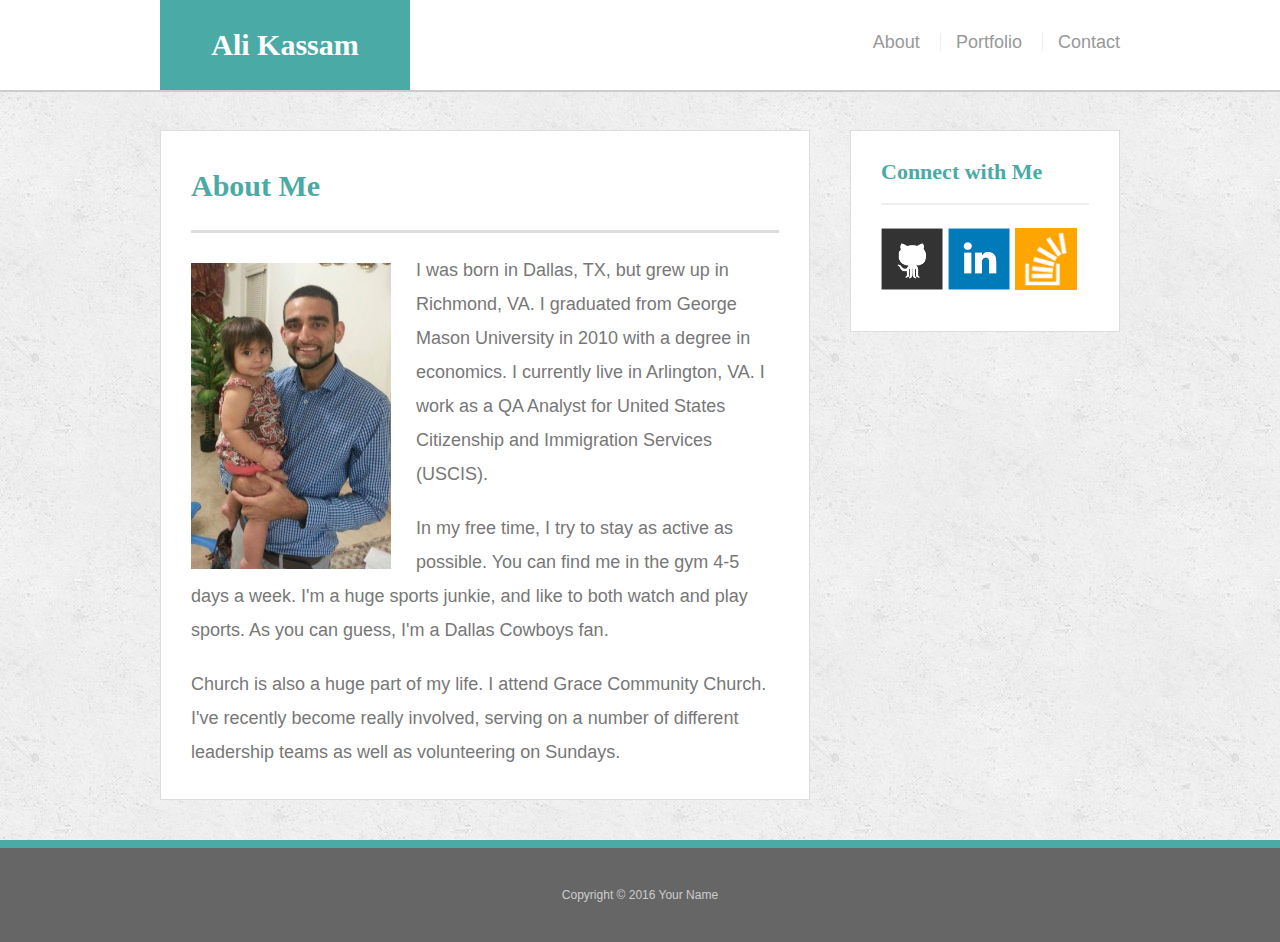
<file: index.html>
<!doctype html>
 <html lang="en-us">
 
 <head>
   <meta charset="UTF-8">
   <title>About | Your Name</title>
   <link rel="stylesheet" type="text/css" href="assets/css/reset.css">
   <link rel="stylesheet" type="text/css" href="assets/css/style.css">
 </head>
 
 <body>
 
   <header id="masthead">
     <div class="container">
       <a href="index.html" id="logo">Ali Kassam</a>
       <nav>
         <a href="index.html">About</a>
         <a href="portfolio.html">Portfolio</a>
         <a href="contact.html">Contact</a>
       </nav>
     </div>
   </header>
 
   <div id="main-container" class="container">
     <section class="main-section">
       <h1>About Me</h1>
 
       <img src="assets/images/portfolio_pic.jpg" class="auth-image" alt="Your Name">
 
       <p>I was born in Dallas, TX, but grew up in Richmond, VA.  I graduated from George Mason University in 2010 with a degree in economics.  I currently live in Arlington, VA.  I work as a QA Analyst for United States Citizenship and Immigration Services (USCIS).</p>
 
       <p>In my free time, I try to stay as active as possible.  You can find me in the gym 4-5 days a week.  I'm a huge sports junkie, and like to both watch and play sports.  As you can guess, I'm a Dallas Cowboys fan.</p>

       <p>Church is also a huge part of my life.  I attend Grace Community Church.  I've recently become really involved, serving on a number of different leadership teams as well as volunteering on Sundays.</p>
 
     </section>
 
     <section class="sidebar">
       <div id="connect">
         <h2>Connect with Me</h2>
 
         <a href="#"><img src="assets/images/github-128.png" class="social" alt="GitHub" /></a>
         <a href="#"><img src="assets/images/linkedin-128.png" class="social" alt="LinkedIn" /></a>
         <a href="#"><img src="assets/images/stackoverflow-128.png" class="social" alt="Stack Overflow" /></a>
       </div>
     </section>
   </div>
 
   <footer>
     <div class="container">
       Copyright &copy; 2016 Your Name
     </div>
   </footer>
 </body>
 
	
 </html>
</file>
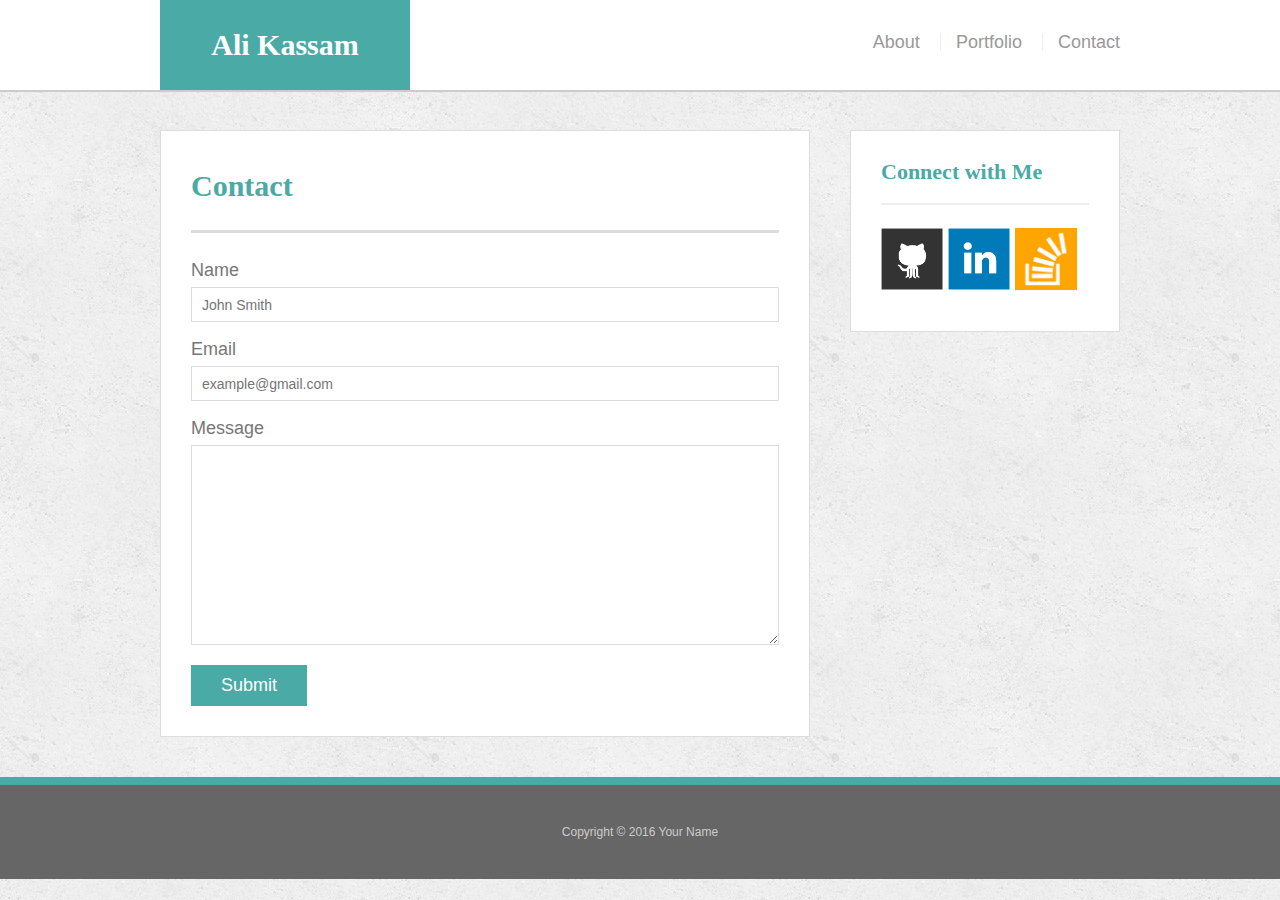
<file: contact.html>
<!doctype html>
 <html lang="en-us">
 
 <head>
   <meta charset="UTF-8">
   <title>Contact | Your Name</title>
   <link rel="stylesheet" type="text/css" href="assets/css/reset.css">
   <link rel="stylesheet" type="text/css" href="assets/css/style.css">
 </head>
 
 <body>
 
   <header id="masthead">
     <div class="container">
       <a href="index.html" id="logo">Ali Kassam</a>
       <nav>
         <a href="index.html">About</a>
         <a href="portfolio.html">Portfolio</a>
         <a href="contact.html">Contact</a>
       </nav>
     </div>
   </header>
 
   <div id="main-container" class="container">
     <section class="main-section">
       <h1>Contact</h1>
 
       <form id="contact-form">
         <ul>
           <li>
             <label for="name">Name</label>
             <input type="text" id="name" name="name" placeholder="John Smith" required="required">
           </li>
           <li>
             <label for="email">Email</label>
             <input type="email" id="email" name="email" placeholder="example@gmail.com" required="required">
           </li>
           <li>
             <label for="message">Message</label>
             <textarea id="message" name="message" required="required"></textarea>
           </li>
         </ul>
         <input type="submit">
       </form>
 
     </section>
 
     <section class="sidebar">
       <div id="connect">
         <h2>Connect with Me</h2>
 
         <a href="#"><img src="assets/images/github-128.png" class="social" alt="GitHub" /></a>
         <a href="#"><img src="assets/images/linkedin-128.png" class="social" alt="LinkedIn" /></a>
         <a href="#"><img src="assets/images/stackoverflow-128.png" class="social" alt="Stack Overflow" /></a>
       </div>
     </section>
   </div>
 
   <footer>
     <div class="container">
       Copyright &copy; 2016 Your Name
     </div>
   </footer>
 </body>
 
	
 </html>
</file>
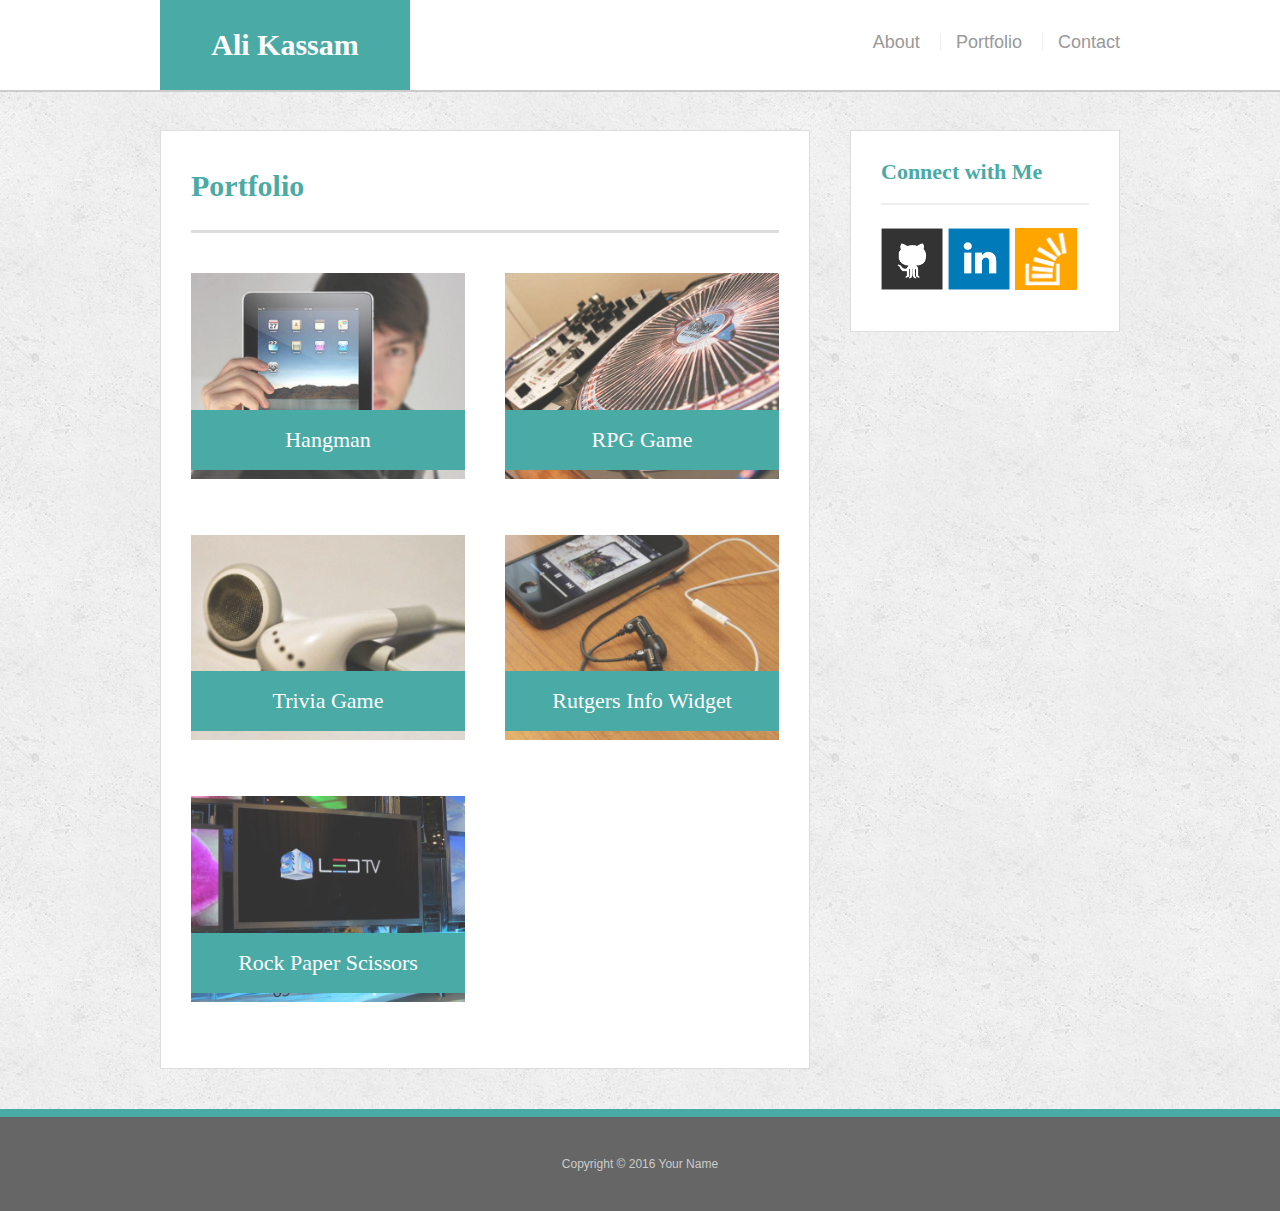
<file: portfolio.html>
<!doctype html>
 <html lang="en-us">
 
 <head>
   <meta charset="UTF-8">
   <title>Portfolio | Your Name</title>
   <link rel="stylesheet" type="text/css" href="assets/css/reset.css">
   <link rel="stylesheet" type="text/css" href="assets/css/style.css">
 </head>
 
 <body>
 
   <header id="masthead">
     <div class="container">
       <a href="index.html" id="logo">Ali Kassam</a>
       <nav>
         <a href="index.html">About</a>
         <a href="portfolio.html">Portfolio</a>
         <a href="contact.html">Contact</a>
       </nav>
     </div>
   </header>
 
   <div id="main-container" class="container">
     <section class="main-section">
       <h1>Portfolio</h1>
 
       <div class="work">
         <img src="assets/images/technics-q-c-640-480-1.jpg" alt="hangman">
 
         <h3>Hangman</h3>
       </div>
       <div class="work">
         <img src="assets/images/technics-q-c-640-480-2.jpg" alt="RPG Game">
 
         <h3>RPG Game</h3>
       </div>
       <div class="work">
         <img src="assets/images/technics-q-c-640-480-5.jpg" alt="Trivia Game">
 
         <h3>Trivia Game</h3>
       </div>
       <div class="work">
         <img src="assets/images/technics-q-c-640-480-7.jpg" alt="Rutgers Info Widget">
 
         <h3>Rutgers Info Widget</h3>
       </div>
       <div class="work">
         <img src="assets/images/technics-q-c-640-480-9.jpg" alt="Rock Paper Scissors">
 
         <h3>Rock Paper Scissors</h3>
       </div>
 
     </section>
 
     <section class="sidebar">
       <div id="connect">
         <h2>Connect with Me</h2>
 
         <a href="#"><img src="assets/images/github-128.png" class="social" alt="GitHub" /></a>
         <a href="#"><img src="assets/images/linkedin-128.png" class="social" alt="LinkedIn" /></a>
         <a href="#"><img src="assets/images/stackoverflow-128.png" class="social" alt="Stack Overflow" /></a>
       </div>
     </section>
   </div>
 
   <footer>
     <div class="container">
       Copyright &copy; 2016 Your Name
     </div>
   </footer>
 </body>
 
	
 </html>
</file>
<file: assets/css/style.css>
body {
   font-family: Arial, "Helvetica Neue", Helvetica, sans-serif;
   font-size: 18px;
   line-height: 34px;
   color: #777;
   background: url("../images/concrete_seamless.png");
 }
 
 * {
   box-sizing: border-box;
 }
 
 /* general */
 
 .container {
   width: 100%;
   max-width: 960px;
   margin: 0 auto;
   clear: both;
 }
 
 h1,
 h2,
 h3,
 p {
   margin-bottom: 20px;
 }
 
 p:last-child {
   margin-bottom: 0;
 }
 
 h1,
 h2,
 h3 {
   font-family: Georgia, Times, "Times New Roman", serif;
   font-weight: 700;
   color: #4aaaa5;
 }
 
 h1 {
   padding-bottom: 20px;
   font-size: 30px;
   line-height: 49px;
   border-bottom: 3px solid #ddd;
 }
 
 h2,
 h3 {
   font-size: 22px;
 }
 
 /* header */
 
 #masthead {
   position: fixed;
   z-index: 99;
   width: 100%;
   margin: 0 0 30px;
   overflow: auto;
   color: #fff;
   background: #fff;
   border-bottom: 2px solid #ccc;
 }
 
 #logo {
   float: left;
   width: 250px;
   height: 90px;
   font-family: Georgia, Times, "Times New Roman", serif;
   font-size: 30px;
   font-weight: 700;
   line-height: 90px;
   color: #fff;
   text-align: center;
   text-decoration: none;
   background: #4aaaa5;
 }
 
 nav {
   float: right;
   margin-top: 25px;
 }
 
 nav a {
   display: inline-block;
   padding-left: 15px;
   margin-left: 15px;
   line-height: 18px;
   color: #999;
   text-decoration: none;
   border-left: 1px solid #efefef;
 }
 
 nav a:first-child {
   border-left: 0 none;
 }
 
 /* footer */
 
 footer {
   padding: 30px 0;
   clear: both;
   font-size: 12px;
   color: #fff;
   color: #ccc;
   text-align: center;
   background: #666;
   border-top: 8px solid #4aaaa5;
 }
 
 /* sidebar */
 
 .sidebar {
   float: right;
   width: 100%;
   max-width: 270px;
   padding: 30px;
   margin-bottom: 20px;
   background: #fff;
   border: 1px solid #ddd;
 }
 
 h3,
 .sidebar h2 {
   padding-bottom: 20px;
   margin-bottom: 15px;
   line-height: 22px;
   border-bottom: 2px solid #eee;
 }
 
 .social {
   width: 62px;
   height: 62px;
   margin-top: 8px;
   margin-right: 5px;
 }
 
 .social:last-child {
   margin-right: 0;
 }
 
 /* main */
 
 #main-container {
   padding-top: 130px;
 }
 
 .main-section {
   float: left;
   width: 100%;
   max-width: 650px;
   padding: 30px;
   margin: 0 0 40px;
   background: #fff;
   border: 1px solid #ddd;
 }
 
 /* portfolio page */
 
 .work {
   position: relative;
   float: left;
   width: 274px;
   margin: 20px 0 25px;
   overflow: auto;
 }
 
 .work:nth-child(even) {
   margin-right: 40px;
 }
 
 .work img {
   width: 100%;
   border: 0 none;
   opacity: 0.8;
 }
 
 .work h3 {
   position: absolute;
   bottom: 20px;
   width: 100%;
   padding: 15px;
   margin-bottom: 0;
   font-weight: 300;
   line-height: 30px;
   color: #fff;
   text-align: center;
   background: #4aaaa5;
   border-bottom: 0;
 }
 
 .auth-image {
   float: left;
   width: 200px;
   height: auto;
   margin-top: 10px;
   margin-right: 25px;
 }
 
 /* contact page */
 
 #contact-form ul {
   margin-bottom: 20px;
 }
 
 #contact-form li {
   margin-bottom: 10px;
 }
 
 label,
 input[type=text],
 input[type=email],
 textarea {
   display: block;
   width: 100%;
 }
 
 input[type=text],
 input[type=email],
 textarea {
   height: 35px;
   padding: 0 10px;
   font-size: 14px;
   border: 1px solid #ddd;
 }
 
 textarea {
   height: 200px;
 }
 
 input[type=submit] {
   padding: 10px 30px;
   font-size: 18px;
   color: #fff;
   cursor: pointer;
   background: #4aaaa5;
   border: 0 none;
	
 }
</file>
